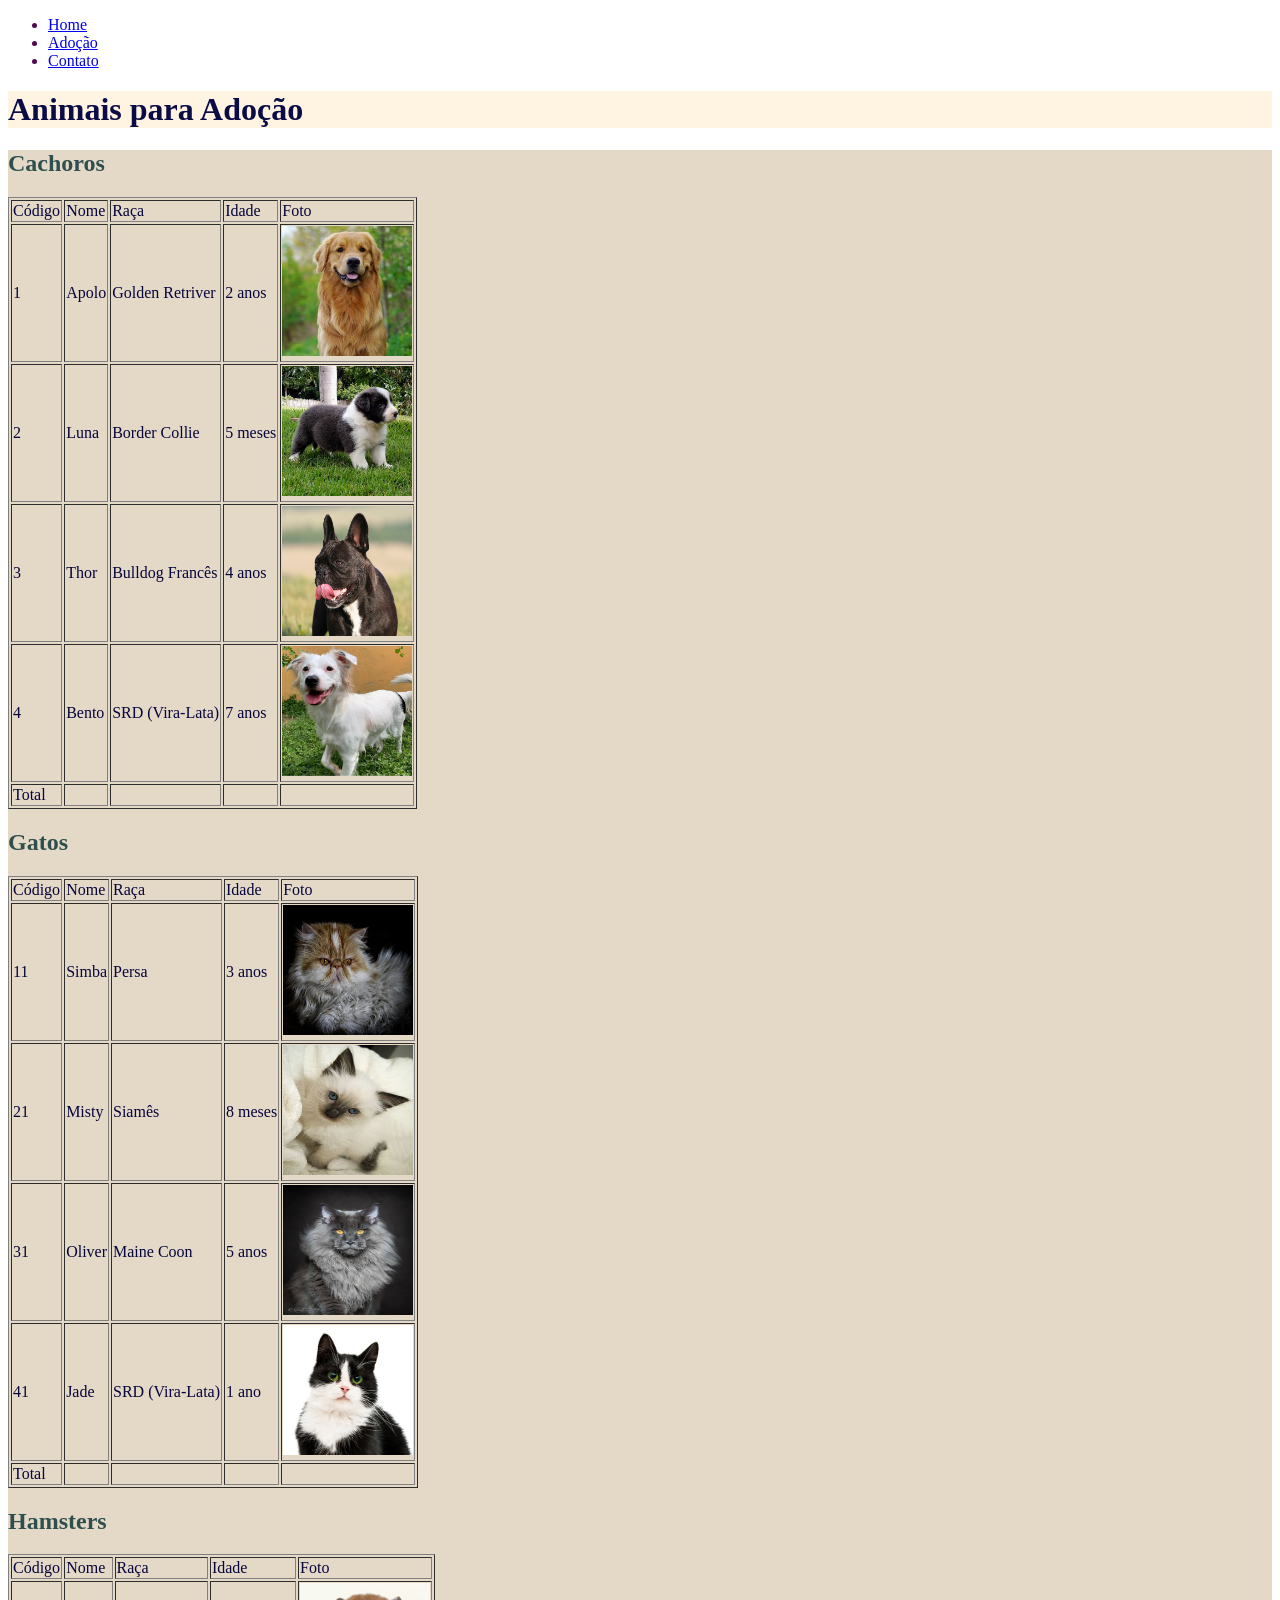
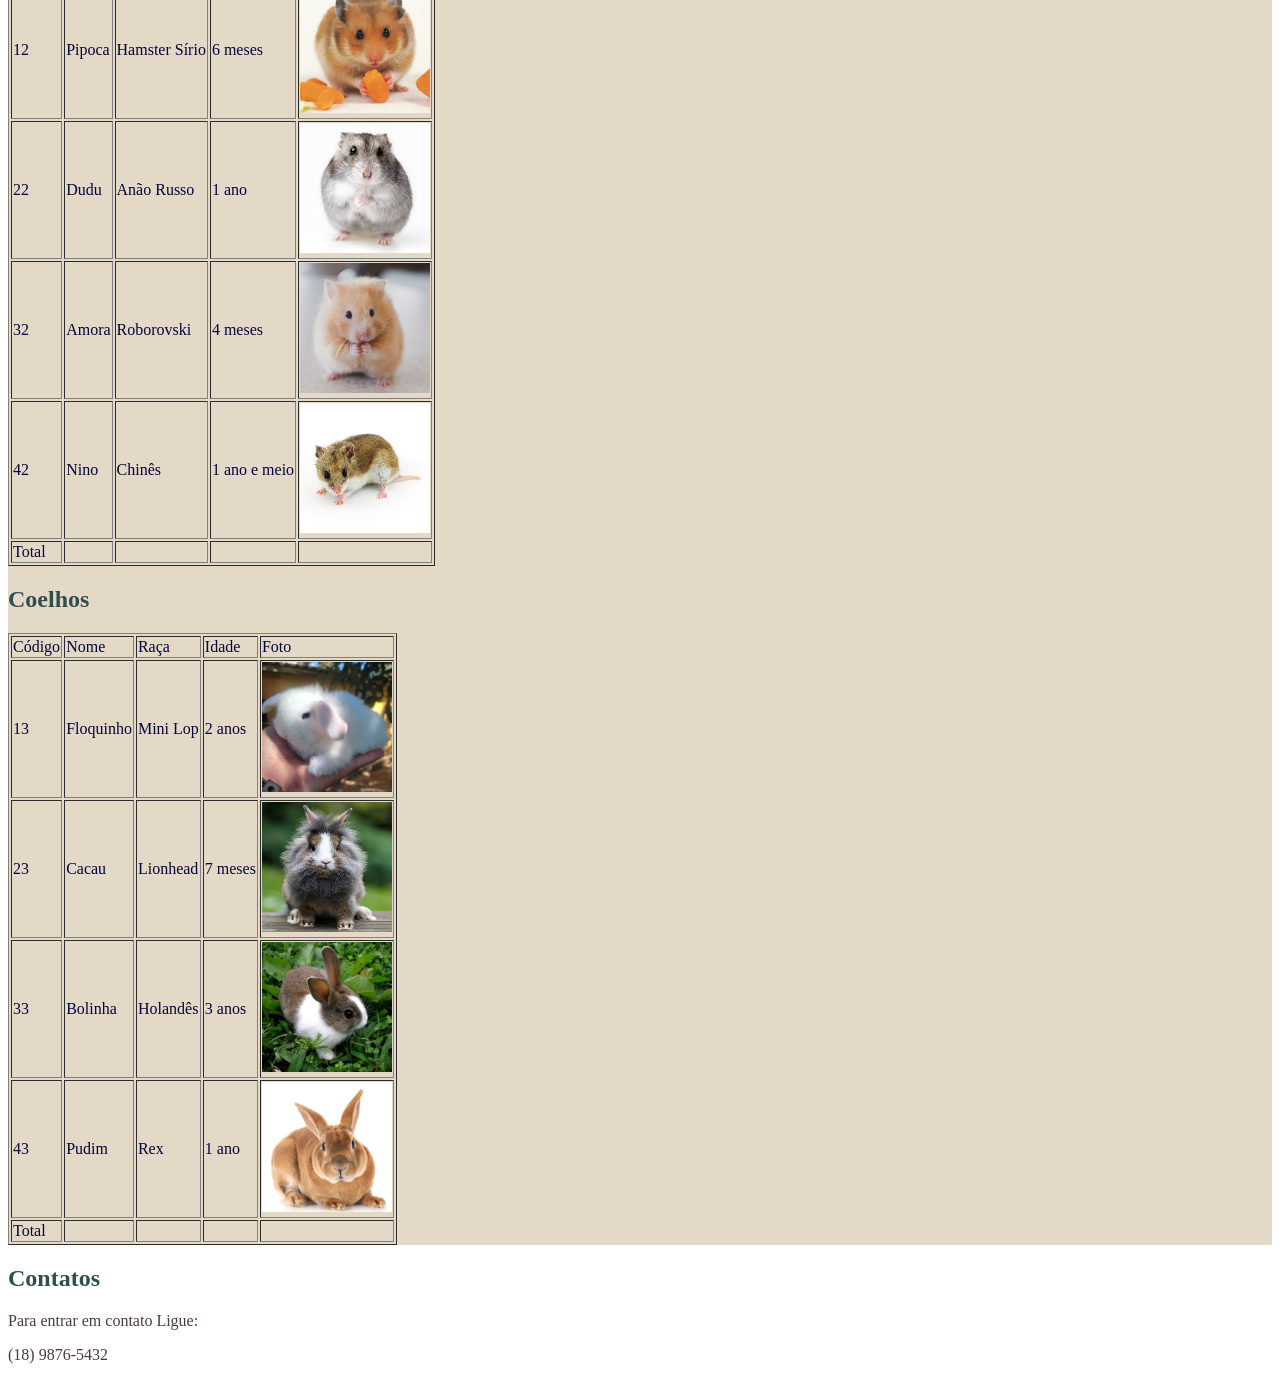
<file: pag/adocao.html>
<!DOCTYPE html>
<html lang="pt-br">
<head>
    <meta charset="UTF-8">
    <meta name="viewport" content="width=device-width, initial-scale=1.0">
    <title>Centro de Adoção</title>
    <link rel="stylesheet" href="../css/style.css">
</head>
<body>

    <header>
        <nav>
            <ul>
                <li><a href="../index.html">Home</a></li>
                <li><a href="#">Adoção</a></li>
                <li><a href="contato.html">Contato</a></li>
            </ul>
        </nav>
    
        <h1>Animais para Adoção</h1>

    </header>

    <main>
        <h2>Cachoros</h2>
        <table border="1">
            <thead>
                <tr>
                    <td>Código</td>
                    <td>Nome</td>
                    <td>Raça</td>
                    <td>Idade</td>
                    <td>Foto</td>
                </tr>
            </thead>
            <tbody>
                <tr>
                    <td>1</td>
                    <td>Apolo</td>
                    <td>Golden Retriver</td>
                    <td>2 anos</td>
                    <td><a href="../imgs/apolo.jpg" target="_blank"><img src="../imgs/apolo.jpg" alt="" height="130" width="130"></a></td>
                </tr>
                <tr>
                    <td>2</td>
                    <td>Luna</td>
                    <td>Border Collie</td>
                    <td>5 meses</td>
                    <td><a href="../imgs/Luna.jpg" target="_blank"><img src="../imgs/Luna.jpg" alt="" height="130" width="130"></a></td>
                </tr>
                <tr>
                    <td>3</td>
                    <td>Thor</td>
                    <td>Bulldog Francês</td>
                    <td>4 anos</td>
                    <td><a href="../imgs/thor.jpg" target="_blank"><img src="../imgs/thor.jpg" alt="" height="130" width="130"></a></td>
                </tr>
                <tr>
                    <td>4</td>
                    <td>Bento</td>
                    <td>SRD (Vira-Lata)</td>
                    <td>7 anos</td>
                    <td><a href="../imgs/bento.jpg" target="_blank"><img src="../imgs/bento.jpg" alt="" height="130" width="130"></a></td>
                </tr>
            </tbody>
            <tfoot>
                <tr>
                    <td>Total</td>
                    <td></td>
                    <td></td>
                    <td></td>
                    <td></td>
                </tr>
            </tfoot>
        </table>
        <h2>Gatos</h2>
        <table border="1">
            <thead>
                <tr>
                    <td>Código</td>
                    <td>Nome</td>
                    <td>Raça</td>
                    <td>Idade</td>
                    <td>Foto</td>
                </tr>
            </thead>
            <tbody>
                <tr>
                    <td>11</td>
                    <td>Simba</td>
                    <td>Persa</td>
                    <td>3 anos</td>
                    <td><a href="../imgs/simba.jpg" target="_blank"><img src="../imgs/simba.jpg" alt="" height="130" width="130"></a></td>
                </tr>
                <tr>
                    <td>21</td>
                    <td>Misty</td>
                    <td>Siamês</td>
                    <td>8 meses</td>
                    <td><a href="../imgs/misty.jpg" target="_blank"><img src="../imgs/misty.jpg" alt="" height="130" width="130"></a></td>
                </tr>
                <tr>
                    <td>31</td>
                    <td>Oliver</td>
                    <td>Maine Coon</td>
                    <td>5 anos</td>
                    <td><a href="../imgs/oliver.jpg" target="_blank"><img src="../imgs/oliver.jpg" alt="" height="130" width="130"></a></td>
                </tr>
                <tr>
                    <td>41</td>
                    <td>Jade</td>
                    <td>SRD (Vira-Lata)</td>
                    <td>1 ano</td>
                    <td><a href="../imgs/jade.jpg" target="_blank"><img src="../imgs/jade.jpg" alt="" height="130" width="130"></a></td>
                </tr>
            </tbody>
            <tfoot>
                <tr>
                    <td>Total</td>
                    <td></td>
                    <td></td>
                    <td></td>
                    <td></td>
                </tr>
            </tfoot>
        </table>
        <h2>Hamsters</h2>
        <table border="1">
            <thead>
                <tr>
                    <td>Código</td>
                    <td>Nome</td>
                    <td>Raça</td>
                    <td>Idade</td>
                    <td>Foto</td>
                </tr>
            </thead>
            <tbody>
                <tr>
                    <td>12</td>
                    <td>Pipoca</td>
                    <td>Hamster Sírio</td>
                    <td>6 meses</td>
                    <td><a href="../imgs/pipoca.jpg" target="_blank"><img src="../imgs/pipoca.jpg" alt="" height="130" width="130"></a></td>
                </tr>
                <tr>
                    <td>22</td>
                    <td>Dudu</td>
                    <td>Anão Russo</td>
                    <td>1 ano</td>
                    <td><a href="../imgs/dudu.jpg" target="_blank"><img src="../imgs/dudu.jpg" alt="" height="130" width="130"></a></td>
                </tr>
                <tr>
                    <td>32</td>
                    <td>Amora</td>
                    <td>Roborovski</td>
                    <td>4 meses</td>
                    <td><a href="../imgs/amora.png" target="_blank"><img src="../imgs/amora.png" alt="" height="130" width="130"></a></td>
                </tr>
                <tr>
                    <td>42</td>
                    <td>Nino</td>
                    <td>Chinês</td>
                    <td>1 ano e meio</td>
                    <td><a href="../imgs/nino.jpg" target="_blank"><img src="../imgs/nino.jpg" alt="" height="130" width="130"></a></td>
                </tr>
            </tbody>
            <tfoot>
                <tr>
                    <td>Total</td>
                    <td></td>
                    <td></td>
                    <td></td>
                    <td></td>
                </tr>
            </tfoot>
        </table>
        <h2>Coelhos</h2>
        <table border="1">
            <thead>
                <tr>
                    <td>Código</td>
                    <td>Nome</td>
                    <td>Raça</td>
                    <td>Idade</td>
                    <td>Foto</td>
                </tr>
            </thead>
            <tbody>
                <tr>
                    <td>13</td>
                    <td>Floquinho</td>
                    <td>Mini Lop</td>
                    <td>2 anos</td>
                    <td><a href="../imgs/floquinho.jpg" target="_blank"><img src="../imgs/floquinho.jpg" alt="" height="130" width="130"></a></td>
                </tr>
                <tr>
                    <td>23</td>
                    <td>Cacau</td>
                    <td>Lionhead</td>
                    <td>7 meses</td>
                    <td><a href="../imgs/cacau.jpg" target="_blank"><img src="../imgs/cacau.jpg" alt="" height="130" width="130"></a></td>
                </tr>
                <tr>
                    <td>33</td>
                    <td>Bolinha</td>
                    <td>Holandês</td>
                    <td>3 anos</td>
                    <td><a href="../imgs/bolinha.jpg" target="_blank"><img src="../imgs/bolinha.jpg" alt="" height="130" width="130"></a></td>
                </tr>
                <tr>
                    <td>43</td>
                    <td>Pudim</td>
                    <td>Rex</td>
                    <td>1 ano</td>
                    <td><a href="../imgs/pudim.jpg" target="_blank"><img src="../imgs/pudim.jpg" alt="" height="130" width="130"></a></td>
                </tr>
            </tbody>
            <tfoot>
                <tr>
                    <td>Total</td>
                    <td></td>
                    <td></td>
                    <td></td>
                    <td></td>
                </tr>
            </tfoot>
        </table>
    </main>

    <footer>
        <h2 id="contato">Contatos</h2>
        <p>Para entrar em contato Ligue:</p>
        <p>(18) 9876-5432</p>
    </footer>
    
</body>
</html>
</file>
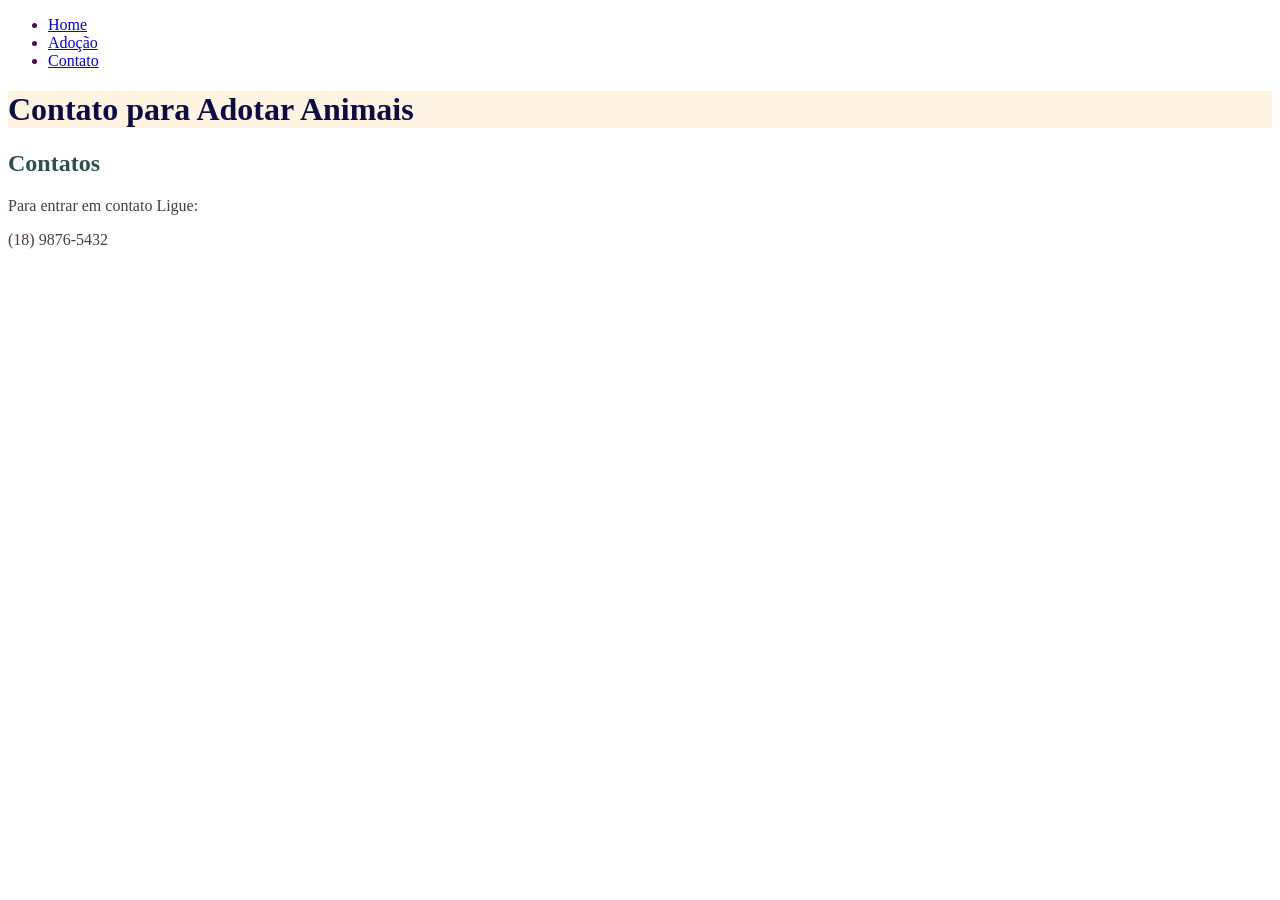
<file: pag/contato.html>
<!DOCTYPE html>
<html lang="pt-br">
<head>
    <meta charset="UTF-8">
    <meta name="viewport" content="width=device-width, initial-scale=1.0">
    <title>Contato</title>
    <link rel="stylesheet" href="../css/style.css">
</head>
<body>

    <header>
        <nav>
            <ul>
                <li><a href="../index.html">Home</a></li>
                <li><a href="adocao.html">Adoção</a></li>
                <li><a href="#">Contato</a></li>
            </ul>
        </nav>
    
        <h1>Contato para Adotar Animais</h1>

    </header> 

    <footer>
        <h2 id="contato">Contatos</h2>
        <p>Para entrar em contato Ligue:</p>
        <p>(18) 9876-5432</p>
    </footer>
</body>
</html>
</file>
<file: css/style.css>
header{
    color: rgb(80, 9, 80);
}
h1{
    background-color: rgb(255, 243, 226);
    color: rgb(11, 11, 70);
}
main{
    background-color: rgb(228, 216, 199);
    color: rgb(5, 5, 59);
}
h2{
    color: darkslategray;
}
#destaque{
    color: rgb(7, 54, 39);
}
footer p{
    color: #4d3a3a;
}
.p_big{
    font-size: larger;
}
.imp{
    background-color: rgb(247, 226, 200);
}
.par{
    background-color: beige;
}
</file>
